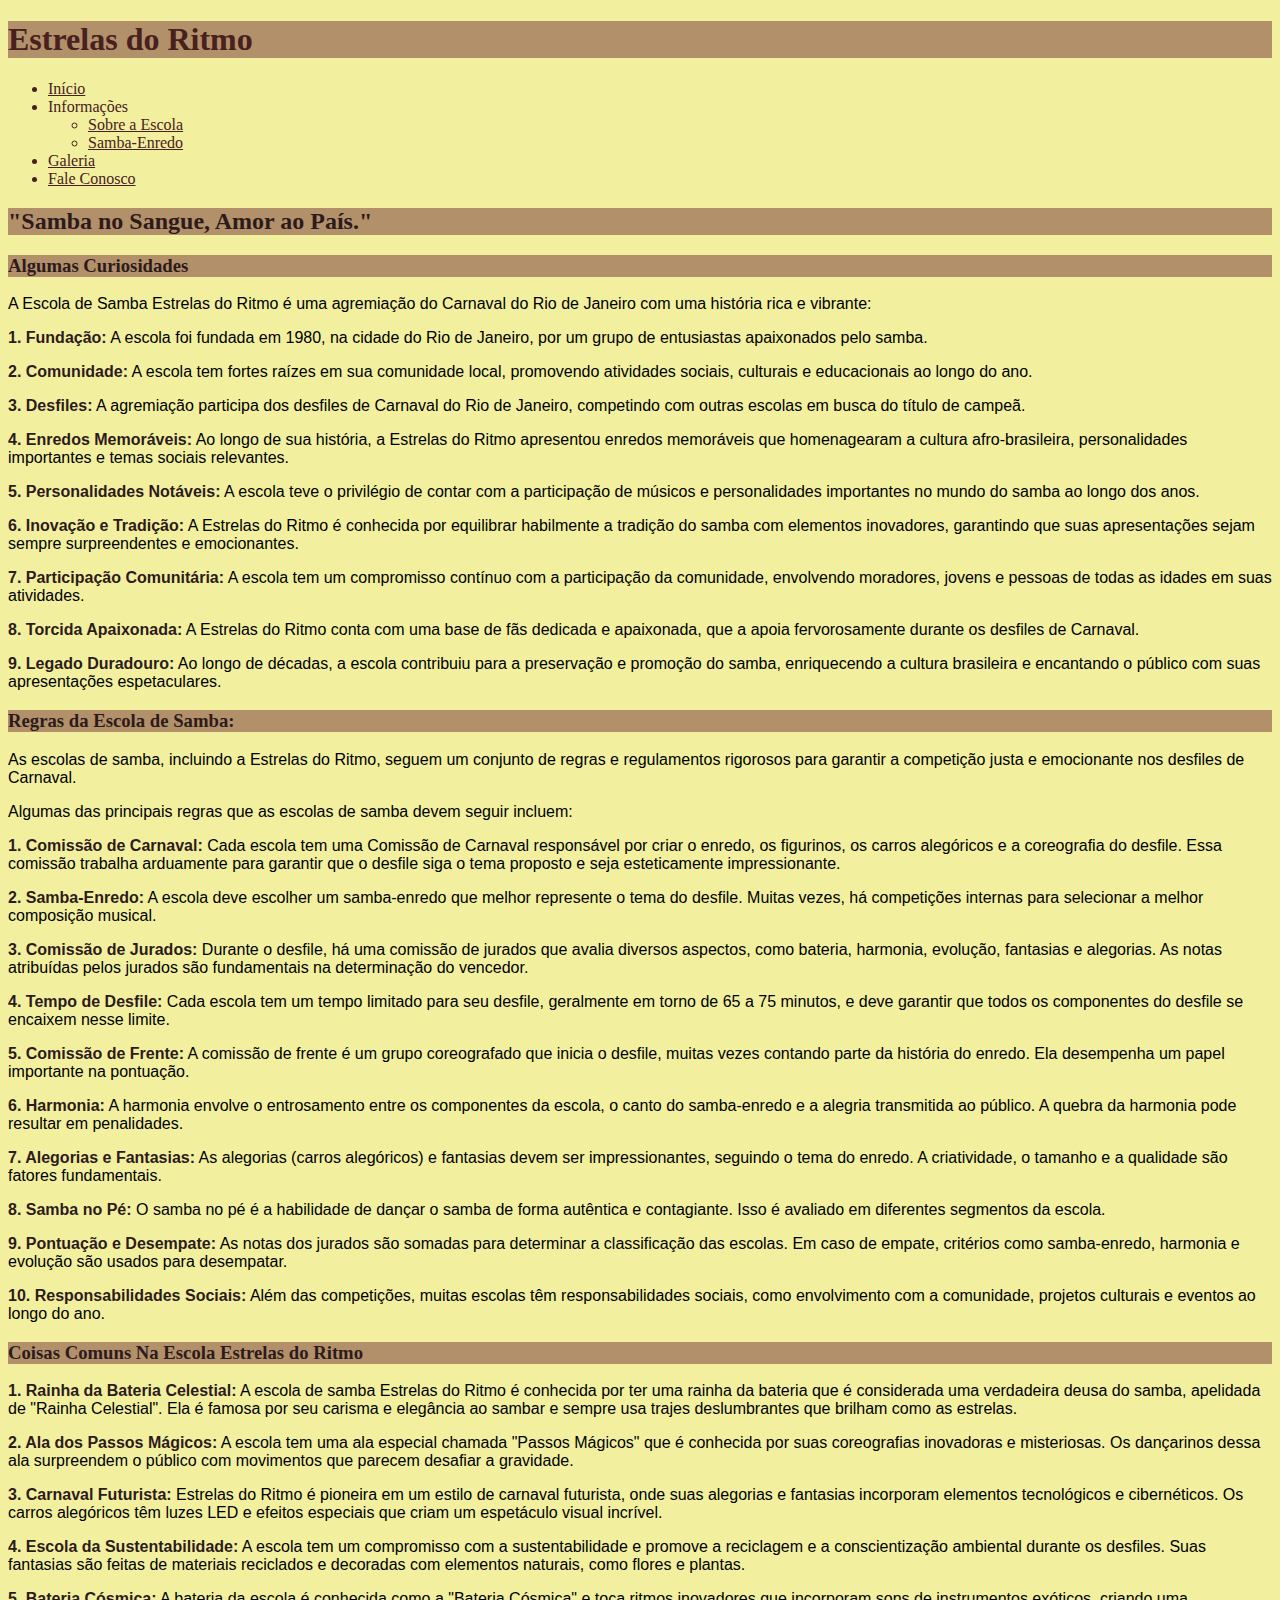
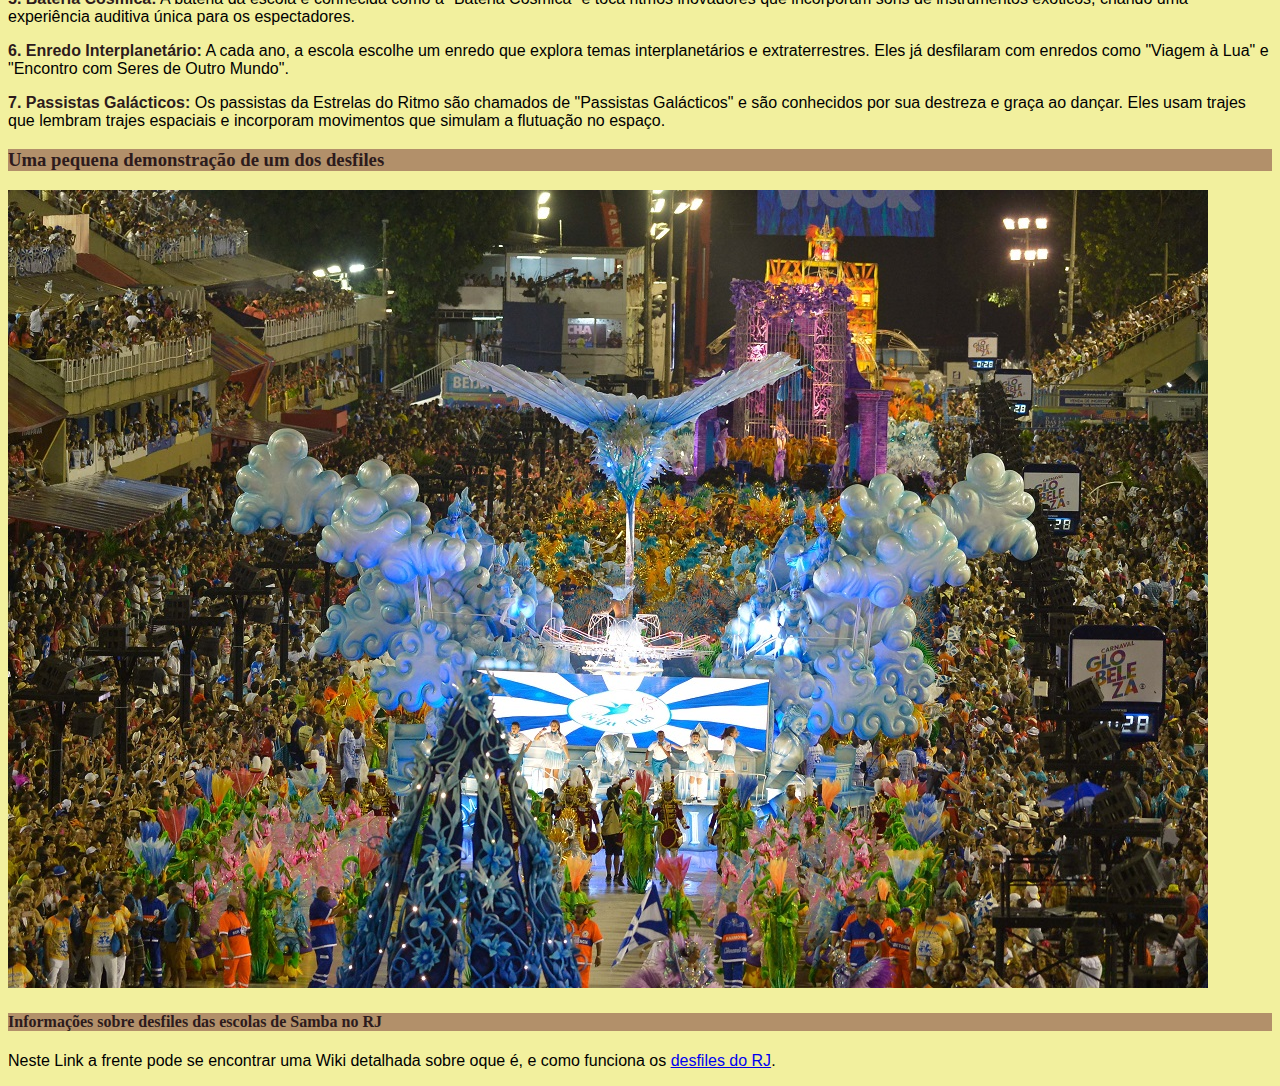
<file: index.html>
<!DOCTYPE html>
<html lang="pt-BR">
<head> 
    <meta charset="UTF-8">
    <meta name="viewport" content="width=device-width, initial-scale=1.0">
    <title>Escola de Samba</title>
    <link rel="shortcut icon" href="imagens/favicon.ico" type="image/x-icon">
    <link rel="stylesheet" href="css/style.css">
</head>
<body style="background-color: #F2F09E">
    <header>
        <h1 style="color: #48211E;">Estrelas do Ritmo</h1>
        <nav>
            <ul type="disc">
                <li><a  style="color: #48211E" href="index.html">Início</a></li>
                <li>Informações</li>
                <ul>
                    <li><a style="color: #48211E" href="primeiro.html"rel="next">Sobre a Escola</a></li>
                    <li><a style="color: #48211E" href="segundo.html">Samba-Enredo</a></li>
                </ul>
                    <li><a style="color: #48211E" href="terceiro.html">Galeria</a></li>
                    <li><a style="color: #48211E" href="fale conosco.html">Fale Conosco</a></li>
            </ul>
            </nav>
            <h2>"Samba no Sangue, Amor ao País."</h2>
            <h3>Algumas Curiosidades</h3>
            <p>A Escola de Samba Estrelas do Ritmo é uma agremiação do Carnaval do Rio de Janeiro com uma história rica e vibrante:</p>

            <p> <strong>1. Fundação:</strong> A escola foi fundada em 1980, na cidade do Rio de Janeiro, por um grupo de entusiastas apaixonados pelo samba.</p>
                
            <p> <strong>2. Comunidade:</strong> A escola tem fortes raízes em sua comunidade local, promovendo atividades sociais, culturais e educacionais ao longo do ano.</p>
                
            <p> <strong>3. Desfiles:</strong> A agremiação participa dos desfiles de Carnaval do Rio de Janeiro, competindo com outras escolas em busca do título de campeã.</p>
                
            <p> <strong>4. Enredos Memoráveis:</strong> Ao longo de sua história, a Estrelas do Ritmo apresentou enredos memoráveis que homenagearam a cultura afro-brasileira, personalidades importantes e temas sociais relevantes.</p>
                
            <p> <strong>5. Personalidades Notáveis:</strong> A escola teve o privilégio de contar com a participação de músicos e personalidades importantes no mundo do samba ao longo dos anos.</p>
                
            <p> <strong>6. Inovação e Tradição:</strong> A Estrelas do Ritmo é conhecida por equilibrar habilmente a tradição do samba com elementos inovadores, garantindo que suas apresentações sejam sempre surpreendentes e emocionantes.</p>
                
            <p> <strong>7. Participação Comunitária:</strong> A escola tem um compromisso contínuo com a participação da comunidade, envolvendo moradores, jovens e pessoas de todas as idades em suas atividades.</p>
                
            <p> <strong>8. Torcida Apaixonada:</strong> A Estrelas do Ritmo conta com uma base de fãs dedicada e apaixonada, que a apoia fervorosamente durante os desfiles de Carnaval.</p>
                
            <p> <strong>9. Legado Duradouro:</strong> Ao longo de décadas, a escola contribuiu para a preservação e promoção do samba, enriquecendo a cultura brasileira e encantando o público com suas apresentações espetaculares.</p>
            
            <h3>Regras da Escola de Samba:</h3>
            <p>As escolas de samba, incluindo a Estrelas do Ritmo, seguem um conjunto de regras e regulamentos rigorosos para garantir a competição justa e emocionante nos desfiles de Carnaval. </p><p>Algumas das principais regras que as escolas de samba devem seguir incluem:</p>

            <p><strong>1. Comissão de Carnaval:</strong> Cada escola tem uma Comissão de Carnaval responsável por criar o enredo, os figurinos, os carros alegóricos e a coreografia do desfile. Essa comissão trabalha arduamente para garantir que o desfile siga o tema proposto e seja esteticamente impressionante.

            <p><strong>2. Samba-Enredo:</strong> A escola deve escolher um samba-enredo que melhor represente o tema do desfile. Muitas vezes, há competições internas para selecionar a melhor composição musical.

            <p><strong>3. Comissão de Jurados:</strong> Durante o desfile, há uma comissão de jurados que avalia diversos aspectos, como bateria, harmonia, evolução, fantasias e alegorias. As notas atribuídas pelos jurados são fundamentais na determinação do vencedor.

            <p><strong>4. Tempo de Desfile:</strong> Cada escola tem um tempo limitado para seu desfile, geralmente em torno de 65 a 75 minutos, e deve garantir que todos os componentes do desfile se encaixem nesse limite.

            <p><strong>5. Comissão de Frente:</strong> A comissão de frente é um grupo coreografado que inicia o desfile, muitas vezes contando parte da história do enredo. Ela desempenha um papel importante na pontuação.

            <p><strong>6. Harmonia:</strong> A harmonia envolve o entrosamento entre os componentes da escola, o canto do samba-enredo e a alegria transmitida ao público. A quebra da harmonia pode resultar em penalidades.

            <p><strong>7. Alegorias e Fantasias:</strong> As alegorias (carros alegóricos) e fantasias devem ser impressionantes, seguindo o tema do enredo. A criatividade, o tamanho e a qualidade são fatores fundamentais.

            <p><strong>8. Samba no Pé:</strong> O samba no pé é a habilidade de dançar o samba de forma autêntica e contagiante. Isso é avaliado em diferentes segmentos da escola.

            <p><strong>9. Pontuação e Desempate:</strong> As notas dos jurados são somadas para determinar a classificação das escolas. Em caso de empate, critérios como samba-enredo, harmonia e evolução são usados para desempatar.

            <p><strong>10. Responsabilidades Sociais:</strong> Além das competições, muitas escolas têm responsabilidades sociais, como envolvimento com a comunidade, projetos culturais e eventos ao longo do ano. </p>

            <h3>Coisas Comuns Na Escola Estrelas do Ritmo</h3>
            <p><strong>1. Rainha da Bateria Celestial:</strong> A escola de samba Estrelas do Ritmo é conhecida por ter uma rainha da bateria que é considerada uma verdadeira deusa do samba, apelidada de "Rainha Celestial". Ela é famosa por seu carisma e elegância ao sambar e sempre usa trajes deslumbrantes que brilham como as estrelas.</p>

            <p><strong>2. Ala dos Passos Mágicos:</strong> A escola tem uma ala especial chamada "Passos Mágicos" que é conhecida por suas coreografias inovadoras e misteriosas. Os dançarinos dessa ala surpreendem o público com movimentos que parecem desafiar a gravidade.</p>
                
            <p><strong>3. Carnaval Futurista:</strong> Estrelas do Ritmo é pioneira em um estilo de carnaval futurista, onde suas alegorias e fantasias incorporam elementos tecnológicos e cibernéticos. Os carros alegóricos têm luzes LED e efeitos especiais que criam um espetáculo visual incrível.</p>
                
            <p><strong>4. Escola da Sustentabilidade:</strong> A escola tem um compromisso com a sustentabilidade e promove a reciclagem e a conscientização ambiental durante os desfiles. Suas fantasias são feitas de materiais reciclados e decoradas com elementos naturais, como flores e plantas.</p>
                
            <p><strong>5. Bateria Cósmica:</strong> A bateria da escola é conhecida como a "Bateria Cósmica" e toca ritmos inovadores que incorporam sons de instrumentos exóticos, criando uma experiência auditiva única para os espectadores.</p>
                
            <p><strong>6. Enredo Interplanetário:</strong> A cada ano, a escola escolhe um enredo que explora temas interplanetários e extraterrestres. Eles já desfilaram com enredos como "Viagem à Lua" e "Encontro com Seres de Outro Mundo".</p>
                
            <p><strong>7. Passistas Galácticos:</strong> Os passistas da Estrelas do Ritmo são chamados de "Passistas Galácticos" e são conhecidos por sua destreza e graça ao dançar. Eles usam trajes que lembram trajes espaciais e incorporam movimentos que simulam a flutuação no espaço.</p>
                                                                                                                                                                                                             <h3>Uma pequena demonstração de um dos desfiles</h3>    
                                                                                                                                                                                                             <picture>
                <source media="(max-width: 750px)" srcset="imagens/Beija-Flor-FÁBIO-COSTA-ESTADÃO-CONTEÚDO-p.jpg">
                <source media="(max-width: 1050px)" srcset="imagens/Beija-Flor-FÁBIO-COSTA-ESTADÃO-CONTEÚDO-m.jpg">
            <img src="imagens/Beija-Flor-FÁBIO-COSTA-ESTADÃO-CONTEÚDO-g.jpg" alt="Uma imagem que mostra um dos desfiles da escola de samba.">
            </picture>     
            <h4>Informações sobre desfiles das escolas de Samba no RJ</h4> 
            <p>Neste Link a frente pode se encontrar uma Wiki detalhada sobre oque é, e como funciona os  <a href="https://pt.wikipedia.org/wiki/Desfile_das_escolas_de_samba_do_Rio_de_Janeiro" target="_blank" rel="external">desfiles do RJ</a>.</p>
</file>
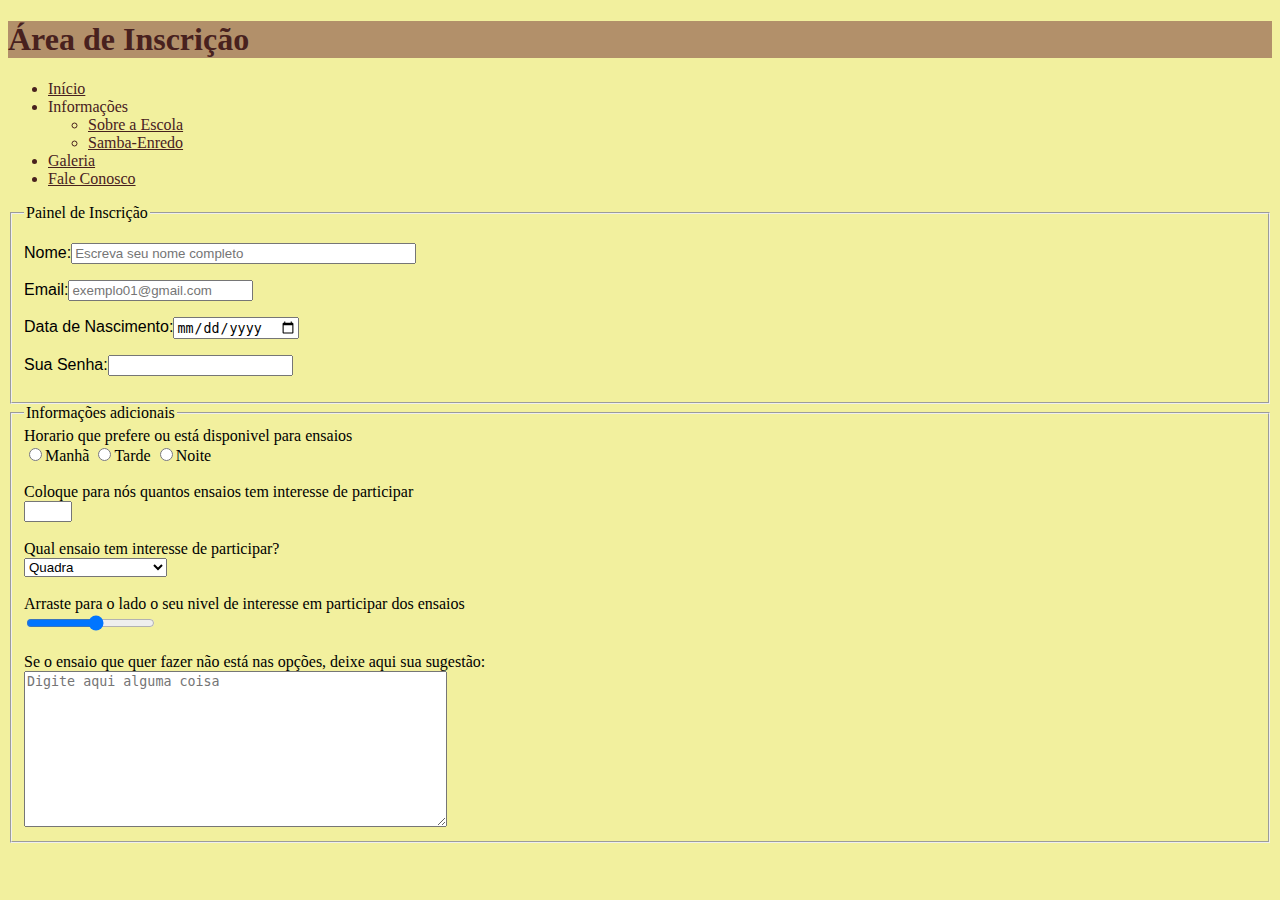
<file: fale conosco.html>
<!DOCTYPE html>
<html lang="pt-BR">
<head> 
    <meta charset="UTF-8">
    <meta name="viewport" content="width=device-width, initial-scale=1.0">
    <title>Fale Conosco</title>
    <link rel="shortcut icon" href="imagens/favicon.ico" type="image/x-icon">
    <link rel="stylesheet" href="css/style.css">
</head>
<body style="background-color: #F2F09E">
    <header>
        <h1 style="color: #48211E;">Área de Inscrição</h1>
        <nav>
            <ul type="disc">
                <li><a  style="color: #48211E" href="index.html">Início</a></li>
                <li>Informações</li>
                <ul>
                    <li><a style="color: #48211E" href="primeiro.html">Sobre a Escola</a></li>
                    <li><a style="color: #48211E" href="segundo.html">Samba-Enredo</a></li>
                </ul>
                    <li><a style="color: #48211E" href="terceiro.html"rel="prev">Galeria</a></li>
                    <li><a style="color: #48211E" href="fale conosco.html">Fale Conosco</a></li>
            </ul>
            </nav>

            <form>
                <fieldset>
                        <legend>Painel de Inscrição</legend>
                        <p><label for="idNome">Nome:</label><input type="text" name="nNome" id="idNome" size="40" placeholder="Escreva seu nome completo"></p>
                        <p><label for="idEmail">Email:</label><input type="email" name="nEmail" id="idEmail" placeholder="exemplo01@gmail.com"></p>
                        <p><label for="idData">Data de Nascimento:</label><input type="date" name="nData" id="idData"></p>
                        <p><label for="idSenha">Sua Senha:</label><input type="password" name="nSenha" id="idSenha"></p>
                </fieldset>
                <fieldset>
                    <legend>Informações adicionais</legend>
                    <label for="id1">Horario que prefere ou está disponivel para ensaios</label><br><input type="radio" name="IgualParaTodosOsRadioDeUmaMesmaEntrada" value="Opção 1" id="id1"><label
                        for="id1">Manhã</label>
                    <input type="radio" name="IgualParaTodosOsRadioDeUmaMesmaEntrada" value="Tarde" id="id2"><label for="id2">Tarde</label>
                    <input type="radio" name="IgualParaTodosOsRadioDeUmaMesmaEntrada" value="Noite" id="id3"><label for="id3">Noite</label>
                    <br>
                    <br>
                    <label for="idNum">Coloque para nós quantos ensaios tem interesse de participar</label><br><input type="number" name="nNum" id="idNum" min="0" max="6">
                    <br>
                    <br>
                    <label for="idSelecao">Qual ensaio tem interesse de participar?</label><br>
                    <select name="nSelecao" id="idSelecao">
                        <option value="Coisa 1">Quadra</option>
                        <option value="Coisa 2">Técnico</option>
                        <option value="Coisa 3">Bateria</option>
                        <option value="Coisa 4">Harmonia</option>
                        <option value="Coisa 5">Alas e alegorias</option>
                        <option value="Coisa 6">Comissão de Frente</option>
                    </select>
                    <br>
                    <br>    
                    <label for="idRange"> Arraste para o lado o seu nivel de interesse em participar dos ensaios</label><br><input type="range" min="1" max="12" name="nRange" id="idRange">
                    <br>
                    <br>
                    <label for="idCaixa">Se o ensaio que quer fazer não está nas opções, deixe aqui sua sugestão:</label><br><textarea type="text" cols="50" rows="10" placeholder="Digite aqui alguma coisa" name="nCaixa" id="idCaixa"></textarea><br>
                </fieldset>
            </form>
        </body>
        </html>
</file>
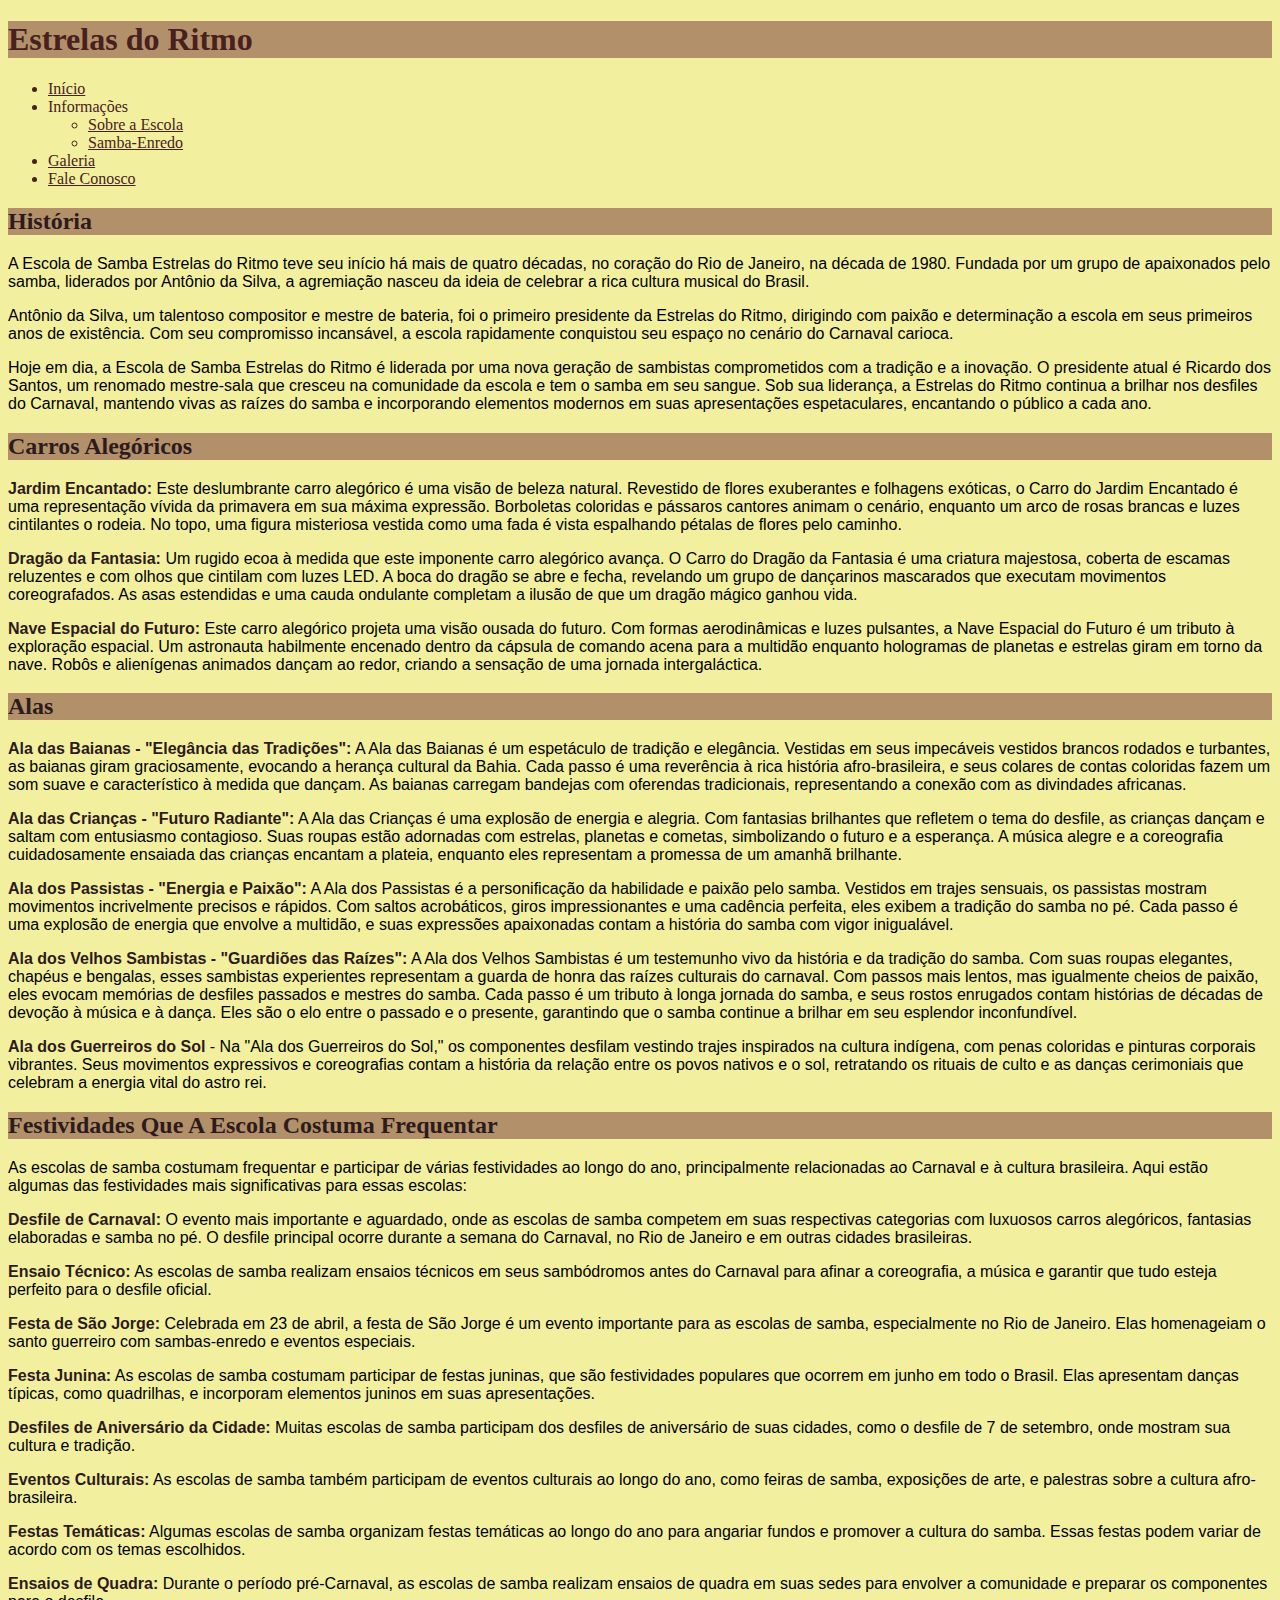
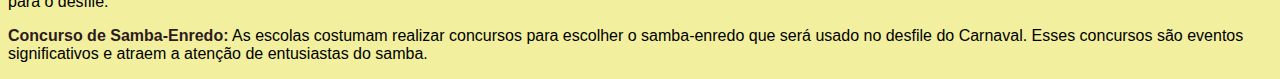
<file: primeiro.html>
<!DOCTYPE html>
<html lang="pt-BR">
<head> 
    <meta charset="UTF-8">
    <meta name="viewport" content="width=device-width, initial-scale=1.0">
    <title>Escola de Samba</title>
    <link rel="shortcut icon" href="imagens/favicon.ico" type="image/x-icon">
    <link rel="stylesheet" href="css/style.css">
</head>
<body style="background-color: #F2F09E">
    <header>
        <h1 style="color: #48211E;">Estrelas do Ritmo</h1>
        <nav>
            <ul type="disc">
                <li><a  style="color: #48211E" href="index.html" rel="prev">Início</a></li>
                <li>Informações</li>
                <ul>
                    <li><a style="color: #48211E" href="primeiro.html">Sobre a Escola</a></li>
                    <li><a style="color: #48211E" href="segundo.html" rel="next">Samba-Enredo</a></li>
                </ul>
                    <li><a style="color: #48211E" href="terceiro.html">Galeria</a></li>
                    <li><a style="color: #48211E" href="fale conosco.html">Fale Conosco</a></li>
            </ul>
            </nav>
        <h2>História</h2>    
           <p>A Escola de Samba Estrelas do Ritmo teve seu início há mais de quatro décadas, no coração do Rio de Janeiro, na década de 1980. Fundada por um grupo de apaixonados pelo samba, liderados por Antônio da Silva, a agremiação nasceu da ideia de celebrar a rica cultura musical do Brasil.</p>

            <p>Antônio da Silva, um talentoso compositor e mestre de bateria, foi o primeiro presidente da Estrelas do Ritmo, dirigindo com paixão e determinação a escola em seus primeiros anos de existência. Com seu compromisso incansável, a escola rapidamente conquistou seu espaço no cenário do Carnaval carioca.</p>
                
            <p>Hoje em dia, a Escola de Samba Estrelas do Ritmo é liderada por uma nova geração de sambistas comprometidos com a tradição e a inovação. O presidente atual é Ricardo dos Santos, um renomado mestre-sala que cresceu na comunidade da escola e tem o samba em seu sangue. Sob sua liderança, a Estrelas do Ritmo continua a brilhar nos desfiles do Carnaval, mantendo vivas as raízes do samba e incorporando elementos modernos em suas apresentações espetaculares, encantando o público a cada ano.</p>
        <h2>Carros Alegóricos</h2>
            <p><strong>Jardim Encantado:</strong> Este deslumbrante carro alegórico é uma visão de beleza natural. Revestido de flores exuberantes e folhagens exóticas, o Carro do Jardim Encantado é uma representação vívida da primavera em sua máxima expressão. Borboletas coloridas e pássaros cantores animam o cenário, enquanto um arco de rosas brancas e luzes cintilantes o rodeia. No topo, uma figura misteriosa vestida como uma fada é vista espalhando pétalas de flores pelo caminho.</p>
            <p><strong>Dragão da Fantasia:</strong> Um rugido ecoa à medida que este imponente carro alegórico avança. O Carro do Dragão da Fantasia é uma criatura majestosa, coberta de escamas reluzentes e com olhos que cintilam com luzes LED. A boca do dragão se abre e fecha, revelando um grupo de dançarinos mascarados que executam movimentos coreografados. As asas estendidas e uma cauda ondulante completam a ilusão de que um dragão mágico ganhou vida.</p>
            <p><strong>Nave Espacial do Futuro:</strong> Este carro alegórico projeta uma visão ousada do futuro. Com formas aerodinâmicas e luzes pulsantes, a Nave Espacial do Futuro é um tributo à exploração espacial. Um astronauta habilmente encenado dentro da cápsula de comando acena para a multidão enquanto hologramas de planetas e estrelas giram em torno da nave. Robôs e alienígenas animados dançam ao redor, criando a sensação de uma jornada intergaláctica.</p>
            <h2>Alas</h2>
            <p><strong>Ala das Baianas - "Elegância das Tradições":</strong> A Ala das Baianas é um espetáculo de tradição e elegância. Vestidas em seus impecáveis vestidos brancos rodados e turbantes, as baianas giram graciosamente, evocando a herança cultural da Bahia. Cada passo é uma reverência à rica história afro-brasileira, e seus colares de contas coloridas fazem um som suave e característico à medida que dançam. As baianas carregam bandejas com oferendas tradicionais, representando a conexão com as divindades africanas.</p>
            <p><strong>Ala das Crianças - "Futuro Radiante":</strong> A Ala das Crianças é uma explosão de energia e alegria. Com fantasias brilhantes que refletem o tema do desfile, as crianças dançam e saltam com entusiasmo contagioso. Suas roupas estão adornadas com estrelas, planetas e cometas, simbolizando o futuro e a esperança. A música alegre e a coreografia cuidadosamente ensaiada das crianças encantam a plateia, enquanto eles representam a promessa de um amanhã brilhante.</p>
            <p><strong>Ala dos Passistas - "Energia e Paixão":</strong> A Ala dos Passistas é a personificação da habilidade e paixão pelo samba. Vestidos em trajes sensuais, os passistas mostram movimentos incrivelmente precisos e rápidos. Com saltos acrobáticos, giros impressionantes e uma cadência perfeita, eles exibem a tradição do samba no pé. Cada passo é uma explosão de energia que envolve a multidão, e suas expressões apaixonadas contam a história do samba com vigor inigualável.</p>
            <p><strong>Ala dos Velhos Sambistas - "Guardiões das Raízes":</strong> A Ala dos Velhos Sambistas é um testemunho vivo da história e da tradição do samba. Com suas roupas elegantes, chapéus e bengalas, esses sambistas experientes representam a guarda de honra das raízes culturais do carnaval. Com passos mais lentos, mas igualmente cheios de paixão, eles evocam memórias de desfiles passados e mestres do samba. Cada passo é um tributo à longa jornada do samba, e seus rostos enrugados contam histórias de décadas de devoção à música e à dança. Eles são o elo entre o passado e o presente, garantindo que o samba continue a brilhar em seu esplendor inconfundível.</p>
            <p><strong>Ala dos Guerreiros do Sol</strong> - Na "Ala dos Guerreiros do Sol," os componentes desfilam vestindo trajes inspirados na cultura indígena, com penas coloridas e pinturas corporais vibrantes. Seus movimentos expressivos e coreografias contam a história da relação entre os povos nativos e o sol, retratando os rituais de culto e as danças cerimoniais que celebram a energia vital do astro rei.</p>
            
            <h2>Festividades Que A Escola Costuma Frequentar</h2>
            <p>As escolas de samba costumam frequentar e participar de várias festividades ao longo do ano, principalmente relacionadas ao Carnaval e à cultura brasileira. Aqui estão algumas das festividades mais significativas para essas escolas:</p>

            <p><strong>Desfile de Carnaval:</strong> O evento mais importante e aguardado, onde as escolas de samba competem em suas respectivas categorias com luxuosos carros alegóricos, fantasias elaboradas e samba no pé. O desfile principal ocorre durante a semana do Carnaval, no Rio de Janeiro e em outras cidades brasileiras.</p>
            
            <p><strong>Ensaio Técnico:</strong> As escolas de samba realizam ensaios técnicos em seus sambódromos antes do Carnaval para afinar a coreografia, a música e garantir que tudo esteja perfeito para o desfile oficial.</p>
            
            <p><strong>Festa de São Jorge:</strong> Celebrada em 23 de abril, a festa de São Jorge é um evento importante para as escolas de samba, especialmente no Rio de Janeiro. Elas homenageiam o santo guerreiro com sambas-enredo e eventos especiais.</p>
            
            <p><strong>Festa Junina:</strong> As escolas de samba costumam participar de festas juninas, que são festividades populares que ocorrem em junho em todo o Brasil. Elas apresentam danças típicas, como quadrilhas, e incorporam elementos juninos em suas apresentações.</p>
            
            <p><strong>Desfiles de Aniversário da Cidade:</strong> Muitas escolas de samba participam dos desfiles de aniversário de suas cidades, como o desfile de 7 de setembro, onde mostram sua cultura e tradição.</p>
            
            <p><strong>Eventos Culturais:</strong> As escolas de samba também participam de eventos culturais ao longo do ano, como feiras de samba, exposições de arte, e palestras sobre a cultura afro-brasileira.</p>
            
            <p><strong>Festas Temáticas:</strong> Algumas escolas de samba organizam festas temáticas ao longo do ano para angariar fundos e promover a cultura do samba. Essas festas podem variar de acordo com os temas escolhidos.</p>
            
            <p><strong>Ensaios de Quadra:</strong> Durante o período pré-Carnaval, as escolas de samba realizam ensaios de quadra em suas sedes para envolver a comunidade e preparar os componentes para o desfile.</p>
            
            <p><strong>Concurso de Samba-Enredo:</strong> As escolas costumam realizar concursos para escolher o samba-enredo que será usado no desfile do Carnaval. Esses concursos são eventos significativos e atraem a atenção de entusiastas do samba.</p>
</file>
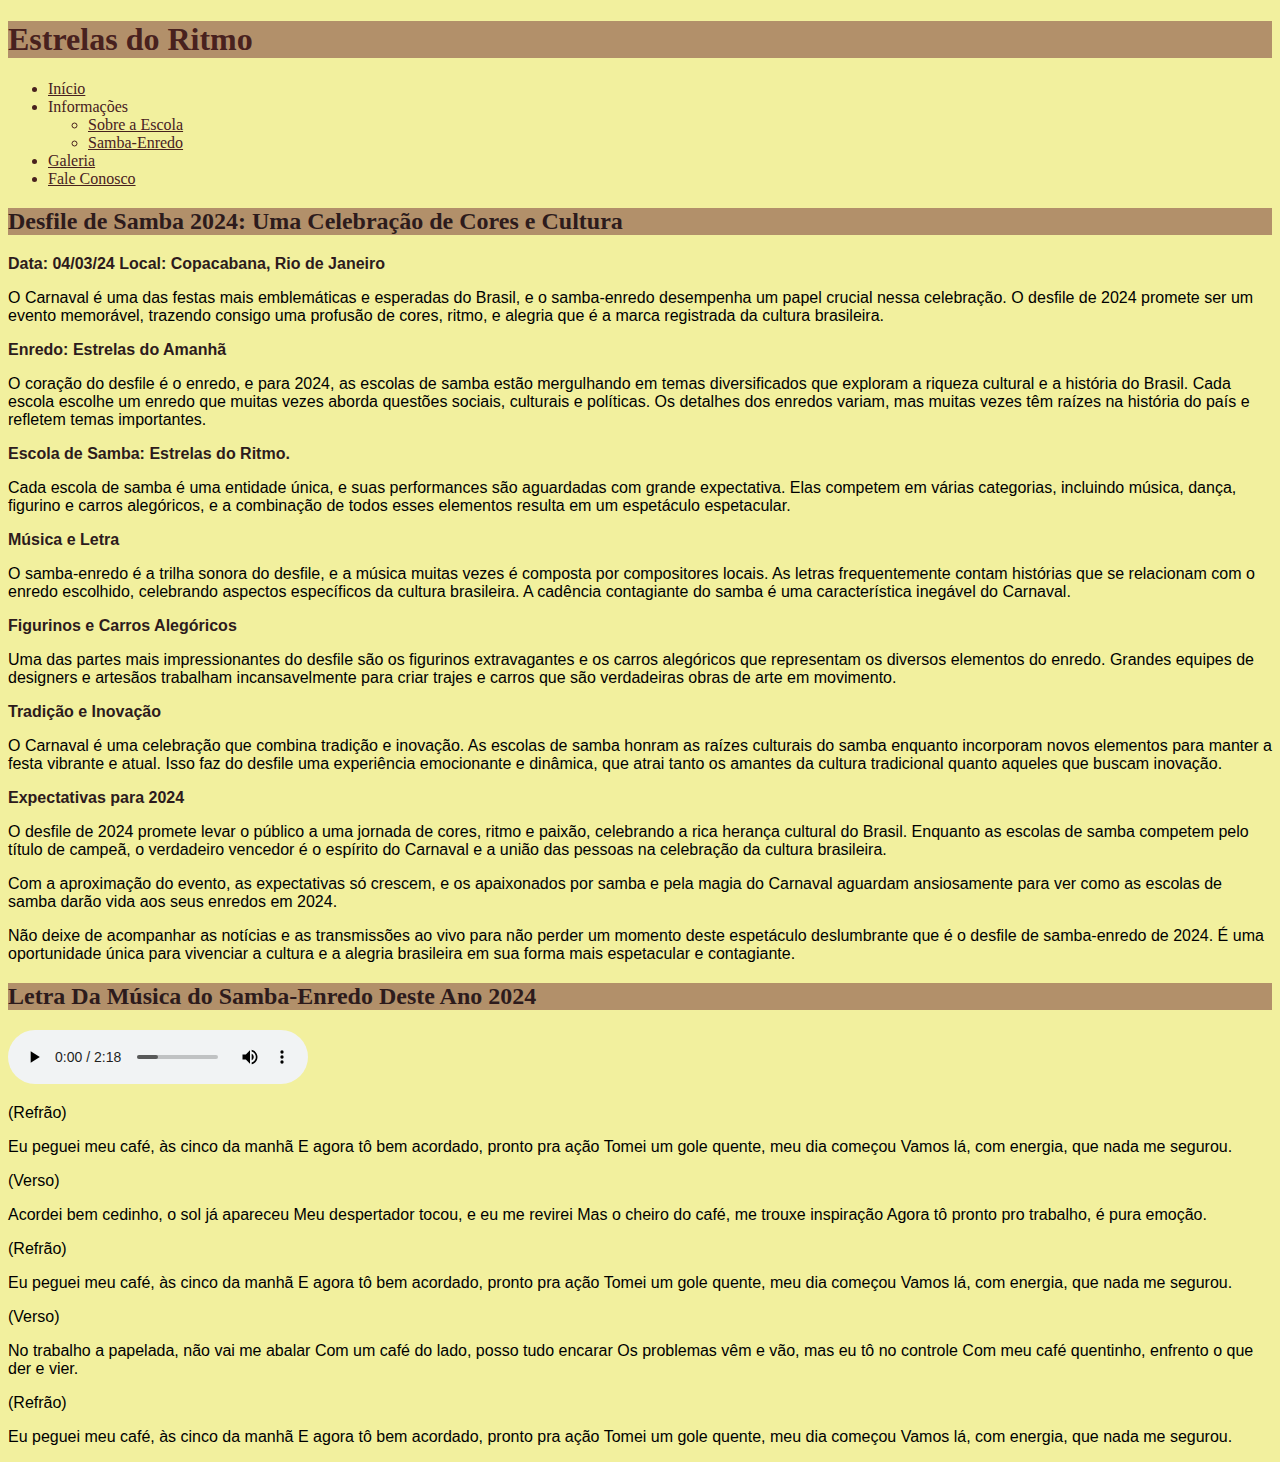
<file: segundo.html>
<!DOCTYPE html>
<html lang="pt-BR">
<head> 
    <meta charset="UTF-8">
    <meta name="viewport" content="width=device-width, initial-scale=1.0">
    <title>Escola de Samba</title>
    <link rel="shortcut icon" href="imagens/favicon.ico" type="image/x-icon">
    <link rel="stylesheet" href="css/style.css">
</head>
<body style="background-color: #F2F09E">
    <header>
        <h1 style="color: #48211E;">Estrelas do Ritmo</h1>
        <nav>
            <ul type="disc">
                <li><a  style="color: #48211E" href="index.html">Início</a></li>
                <li>Informações</li>
                <ul>
                    <li><a style="color: #48211E" href="primeiro.html"rel="prev">Sobre a Escola</a></li>
                    <li><a style="color: #48211E" href="segundo.html">Samba-Enredo</a></li>
                </ul>
                    <li><a style="color: #48211E" href="terceiro.html"rel="next">Galeria</a></li>
                    <li><a style="color: #48211E" href="fale conosco.html">Fale Conosco</a></li>
            </ul>
            </nav>
        <h2>Desfile de Samba 2024: Uma Celebração de Cores e Cultura</h2>    
        
        <p><strong>Data: 04/03/24  Local: Copacabana, Rio de Janeiro</strong></p>

        <p>O Carnaval é uma das festas mais emblemáticas e esperadas do Brasil, e o samba-enredo desempenha um papel crucial nessa celebração. O desfile de 2024 promete ser um evento memorável, trazendo consigo uma profusão de cores, ritmo, e alegria que é a marca registrada da cultura brasileira.</p>

        <p><strong>Enredo: Estrelas do Amanhã</strong></p>
        <p>O coração do desfile é o enredo, e para 2024, as escolas de samba estão mergulhando em temas diversificados que exploram a riqueza cultural e a história do Brasil. Cada escola escolhe um enredo que muitas vezes aborda questões sociais, culturais e políticas. Os detalhes dos enredos variam, mas muitas vezes têm raízes na história do país e refletem temas importantes.</p>

        <p><strong>Escola de Samba: Estrelas do Ritmo.</strong></p>
        <p>Cada escola de samba é uma entidade única, e suas performances são aguardadas com grande expectativa. Elas competem em várias categorias, incluindo música, dança, figurino e carros alegóricos, e a combinação de todos esses elementos resulta em um espetáculo espetacular.</p>

        <p><strong>Música e Letra</strong></p>
        <p>O samba-enredo é a trilha sonora do desfile, e a música muitas vezes é composta por compositores locais. As letras frequentemente contam histórias que se relacionam com o enredo escolhido, celebrando aspectos específicos da cultura brasileira. A cadência contagiante do samba é uma característica inegável do Carnaval.</p>

        <p><strong>Figurinos e Carros Alegóricos</strong></p>
        <p>Uma das partes mais impressionantes do desfile são os figurinos extravagantes e os carros alegóricos que representam os diversos elementos do enredo. Grandes equipes de designers e artesãos trabalham incansavelmente para criar trajes e carros que são verdadeiras obras de arte em movimento.</p>

        <p><strong>Tradição e Inovação</strong></p>
        <p>O Carnaval é uma celebração que combina tradição e inovação. As escolas de samba honram as raízes culturais do samba enquanto incorporam novos elementos para manter a festa vibrante e atual. Isso faz do desfile uma experiência emocionante e dinâmica, que atrai tanto os amantes da cultura tradicional quanto aqueles que buscam inovação.</p>

        <p><strong>Expectativas para 2024</strong></p>
        <p>O desfile de 2024 promete levar o público a uma jornada de cores, ritmo e paixão, celebrando a rica herança cultural do Brasil. Enquanto as escolas de samba competem pelo título de campeã, o verdadeiro vencedor é o espírito do Carnaval e a união das pessoas na celebração da cultura brasileira.</p>

        <p>Com a aproximação do evento, as expectativas só crescem, e os apaixonados por samba e pela magia do Carnaval aguardam ansiosamente para ver como as escolas de samba darão vida aos seus enredos em 2024.</p>

       <p>Não deixe de acompanhar as notícias e as transmissões ao vivo para não perder um momento deste espetáculo deslumbrante que é o desfile de samba-enredo de 2024. É uma oportunidade única para vivenciar a cultura e a alegria brasileira em sua forma mais espetacular e contagiante.</p>
       <h2>Letra Da Música do Samba-Enredo Deste Ano 2024</h2>
       <audio controls loop>
        <source src="media/DEMÔNIOS-DA-GAROA-TREM-DAS-ONZE-_-KARAOKE-__1.mp3">
        <source src="media/DEMÔNIOS-DA-GAROA-TREM-DAS-ONZE-_-KARAOKE-_.ogg">
        <source src="media/DEMÔNIOS-DA-GAROA-TREM-DAS-ONZE-_-KARAOKE-_.wav">
        <p>Desculpa, não carregou!</p>
    </audio>
        <p>(Refrão)</p>
        <p>Eu peguei meu café, às cinco da manhã
            E agora tô bem acordado, pronto pra ação
            Tomei um gole quente, meu dia começou
            Vamos lá, com energia, que nada me segurou.</p>
        
        <p>(Verso)</p>
        <p>Acordei bem cedinho, o sol já apareceu
            Meu despertador tocou, e eu me revirei
            Mas o cheiro do café, me trouxe inspiração
            Agora tô pronto pro trabalho, é pura emoção.</p>
        
        <p>(Refrão)</p>
        <p>Eu peguei meu café, às cinco da manhã
            E agora tô bem acordado, pronto pra ação
            Tomei um gole quente, meu dia começou
            Vamos lá, com energia, que nada me segurou.</p>
        
        <p>(Verso)</p>
        <p>No trabalho a papelada, não vai me abalar
            Com um café do lado, posso tudo encarar
            Os problemas vêm e vão, mas eu tô no controle
            Com meu café quentinho, enfrento o que der e vier.</p>
        
        <p>(Refrão)</p>
        <p>Eu peguei meu café, às cinco da manhã
            E agora tô bem acordado, pronto pra ação
            Tomei um gole quente, meu dia começou
            Vamos lá, com energia, que nada me segurou.</p>
         
    </nav>
</file>
<file: css/style.css>
@charset "UTF-8";

:root {
    --licorice: #2D1B1C;
    --caputmortuum: #48211E;
    --coffee: #7A4D2F;
    --lion: #B2906A;
    --vanilla: #F2F09E;
    --preto: #000000;
    --branco: #ffffff;
}
  
h1{

    color:#48211E;
    background-color: #B2906A;
    font-family:Georgia, 'Times New Roman', Times, serif
    
   }

h2{

   color: #2D1B1C;
   background-color: #B2906A;
   font-family: Georgia, 'Times New Roman', Times, serif;
   
}

 h3{
   
   color:#2D1B1C;
   background-color: #B2906A;
   font-family: Georgia, 'Times New Roman', Times, serif;
}   


h4{

   color:#2D1B1C;
   background-color: #B2906A;
   font-family: Georgia, 'Times New Roman', Times, serif;
}



li{

    color:#48211E
 }
 
 strong{

    color: #2D1B1C;
    font-family:'Segoe UI', Tahoma, Geneva, Verdana, sans-serif
 }

 p{

   color: #000000;
   font-family: 'Lucida Sans', 'Lucida Sans Regular', 'Lucida Grande', 'Lucida Sans Unicode', Geneva, Verdana, sans-serif; 
}
</file>
